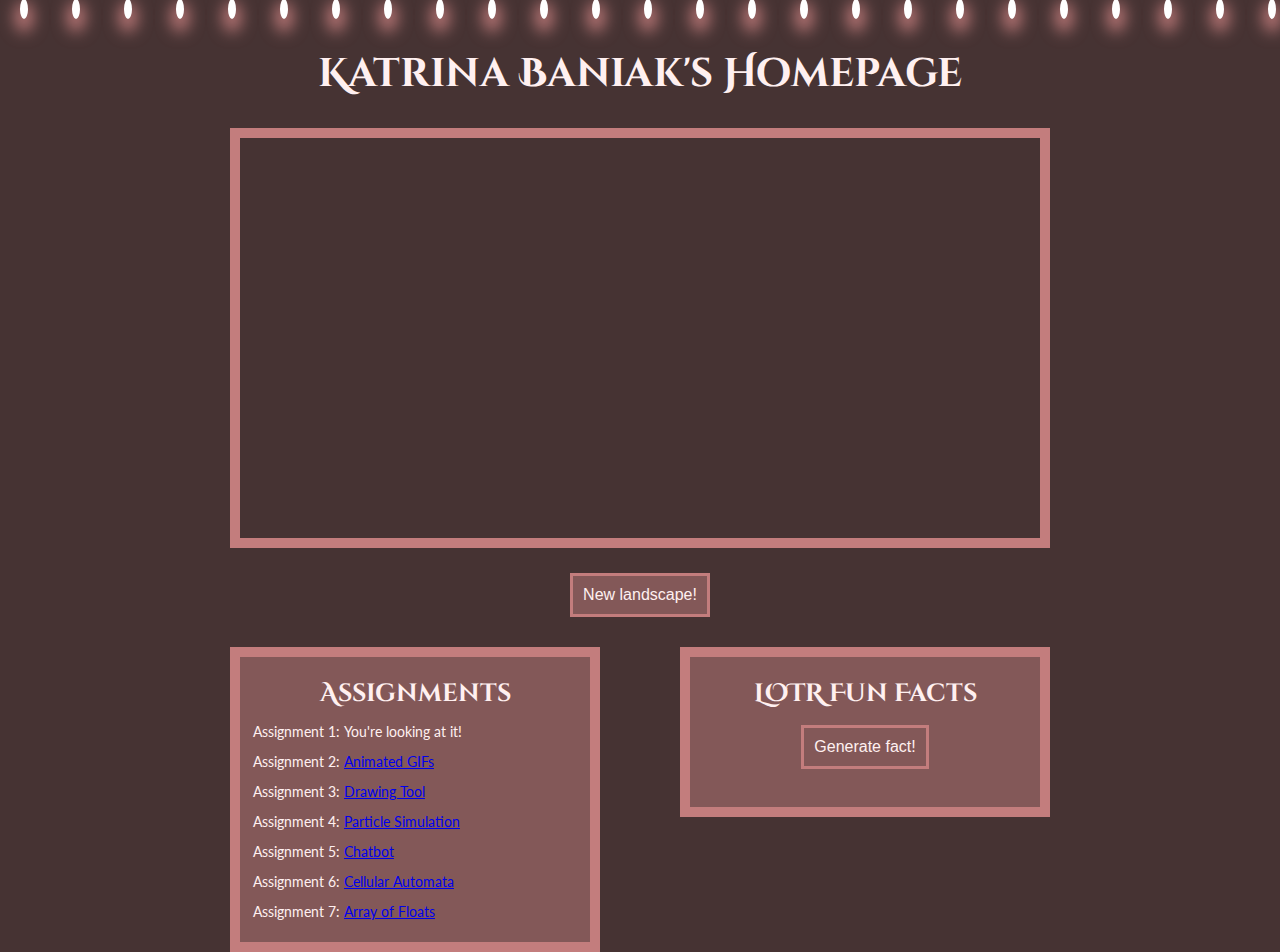
<file: a1/index.html>
<!DOCTYPE html>
<meta charset="utf-8">
<html>
<head>

<!-- Load some fonts from Google fonts -->
<link rel="preconnect" href="https://fonts.gstatic.com">
<link href="https://fonts.googleapis.com/css2?family=Cinzel+Decorative" rel="stylesheet">
<link href="https://fonts.googleapis.com/css2?family=Lato" rel="stylesheet">


<link rel="stylesheet" href="page.css">
<script src="app.js"></script>


</head>

<body>

	<ul class="lightrope">
		<li  > </li>
	  <li  > </li>
		<li  > </li>
		<li  > </li>
		<li  > </li>
		<li  > </li>
	  <li  > </li>
		<li  > </li>
		<li  > </li>
		<li  > </li>
		<li  > </li>
	  <li  > </li>
		<li  > </li>
		<li  > </li>
		<li  > </li>
		<li  > </li>
	  <li  > </li>
		<li  > </li>
		<li  > </li>
		<li  > </li>
		<li  > </li>
	  <li  > </li>
		<li  > </li>
		<li  > </li>
		<li  > </li>
	</ul>

	<div id="main">
		<h1>Katrina Baniak's Homepage</h1>

		<div class="picGenerator">
			<div class="landscape" id="landscape"> </div>
		</div>

		<button onclick="genImage()"> New landscape! </button>

		<div class="sectTwo">
			<div class="assignments">
				<h3>Assignments</h3>
				<table>
					<tr>
						<td>Assignment 1:</td>
						<td>You're looking at it!</td>
					</tr>
					<tr>
						<td>Assignment 2:</td>
						<td><a href="../a2/index.html">Animated GIFs</a></td>
					</tr>
					<tr>
						<td>Assignment 3:</td>
						<td><a href="../a3/index.html">Drawing Tool</a></td>
					</tr>
					<tr>
						<td>Assignment 4:</td>
						<td><a href="../a4/index.html">Particle Simulation</a></td>
					</tr>
					<tr>
						<td>Assignment 5:</td>
						<td><a href="../a5/index.html">Chatbot</a></td>
					</tr>
					<tr>
						<td>Assignment 6:</td>
						<td><a href="../a6/index.html">Cellular Automata</a></td>
					</tr>
					<tr>
						<td>Assignment 7:</td>
						<td><a href="../a7/index.html">Array of Floats</a></td>
					</tr>
				</table>
			</div>

			<div class="factGen">
				<h3>LOTR Fun Facts</h3>
				<button onclick="genFact()">Generate fact!</button>
				<p id="factBox" class="factBox"></p>
			</div>
		</div>

	</div>

</body>
</html>
</file>
<file: a1/page.css>
body {
  background-color: #463333;
  text-align: center;
  margin: 0px auto;
}

main {
  padding-top:50px;
}
h1, h2, h3 {
	font-family: 'Cinzel Decorative';
  color: #FFF0F0;
}

h1 {
  font-size: 40px;
  padding-top: 20px;
}

h3 {
  font-size: 25px;
  margin-top: 20px;
  margin-bottom: 10px;
}

.landscape {
  margin: 0px auto;
  width: 800px;
  height: 400px;
  background-size: cover;
  margin-bottom: 20px;

  border: 10px solid #c37d7d;

  background-image: url("https://i.pinimg.com/originals/b7/a3/58/b7a3589ee663a399932797942af94a4b.jpg")
}

.sectTwo {
  width: 820px;
  margin: auto;
  margin-top: 30px;
}

.assignments {
  float: left;
  width: 350px;
  background-color: #835858;
  border: 10px solid #c37d7d;
}

.factGen {
  float: right;
  width: 350px;
  background-color: #835858;
  border: 10px solid #c37d7d;
  margin-bottom: 40px;
}

table, th, td {
  margin-left: 10px;
  margin-right: 10px;
  padding-bottom: 10px;
	font-family: 'Lato';
  color: #FFF0F0;
  font-size: 14px;
}

table {
  text-align: left;
}

p {
  margin-left: 10px;
  margin-right: 10px;
  padding-bottom: 10px;
	font-family: 'Lato';
  color: #FFF0F0;
  font-size: 14px;
}

button{
  background-color: #835858;

  border: 3px solid #c37d7d;
  color: #FFF0F0;
  padding: 10px 10px;
  text-align: center;
  text-decoration: none;
  display: inline-block;
  font-size: 16px;
  margin-top: 5px;
}

.lightrope {
  white-space: nowrap;
  overflow: hidden;
  position: absolute;
  margin: -28px 0 0 0;
  padding: 0px;
  padding-bottom: 50px;
  width: 100%
}

@keyframes flash-1 {
  0% {
    box-shadow: 0px 8px 16px 5px #c37d7d;
    background: white;
  }
  30% {
    box-shadow: 0px 8px 16px 5px #c37d7d;
    background: white;
  }
  45% {
    box-shadow: none;
    background: #d9d9d9;
  }
  60% {
    box-shadow: 0px 8px 16px 5px #c37d7d;
    background: white;
  }
}
@keyframes flash-2 {
  0% {
    box-shadow: 0px 8px 16px 5px #c37d7d;
    background: white;
  }
  15% {
    box-shadow: none;
    background: #d9d9d9;
  }
  30% {
    box-shadow: 0px 8px 16px 5px #c37d7d;
    background: white;
  }
}
@keyframes flash-3 {
  0% {
    box-shadow: 0px 8px 16px 5px #c37d7d;
    background: white;
  }
  45% {
    box-shadow: 0px 8px 16px 5px #c37d7d;
    background: white;
  }
  60% {
    box-shadow: none;
    background: #d9d9d9;
  }
  75% {
    box-shadow: 0px 8px 16px 5px #c37d7d;
    background: white;
  }
}

li {
  width: 8px;
  height: 20px;
  background: white;
  border-radius: 50%;
  list-style: none;
  display: inline-block;
  margin: 20px;
  margin-top: 0px;
  box-shadow: 0px 8px 16px 5px #c37d7d;
}

li:nth-child(3n+1){
  animation-fill-mode: both;
  animation-iteration-count: infinite;
  animation-name: flash-1;
  animation-duration: 8s;
}

li:nth-child(3n+2){
  animation-fill-mode: both;
  animation-iteration-count: infinite;
  animation-name: flash-2;
  animation-duration: 8s;
}

li:nth-child(3n){
  animation-fill-mode: both;
  animation-iteration-count: infinite;
  animation-name: flash-3;
  animation-duration: 8s;
}
</file>
